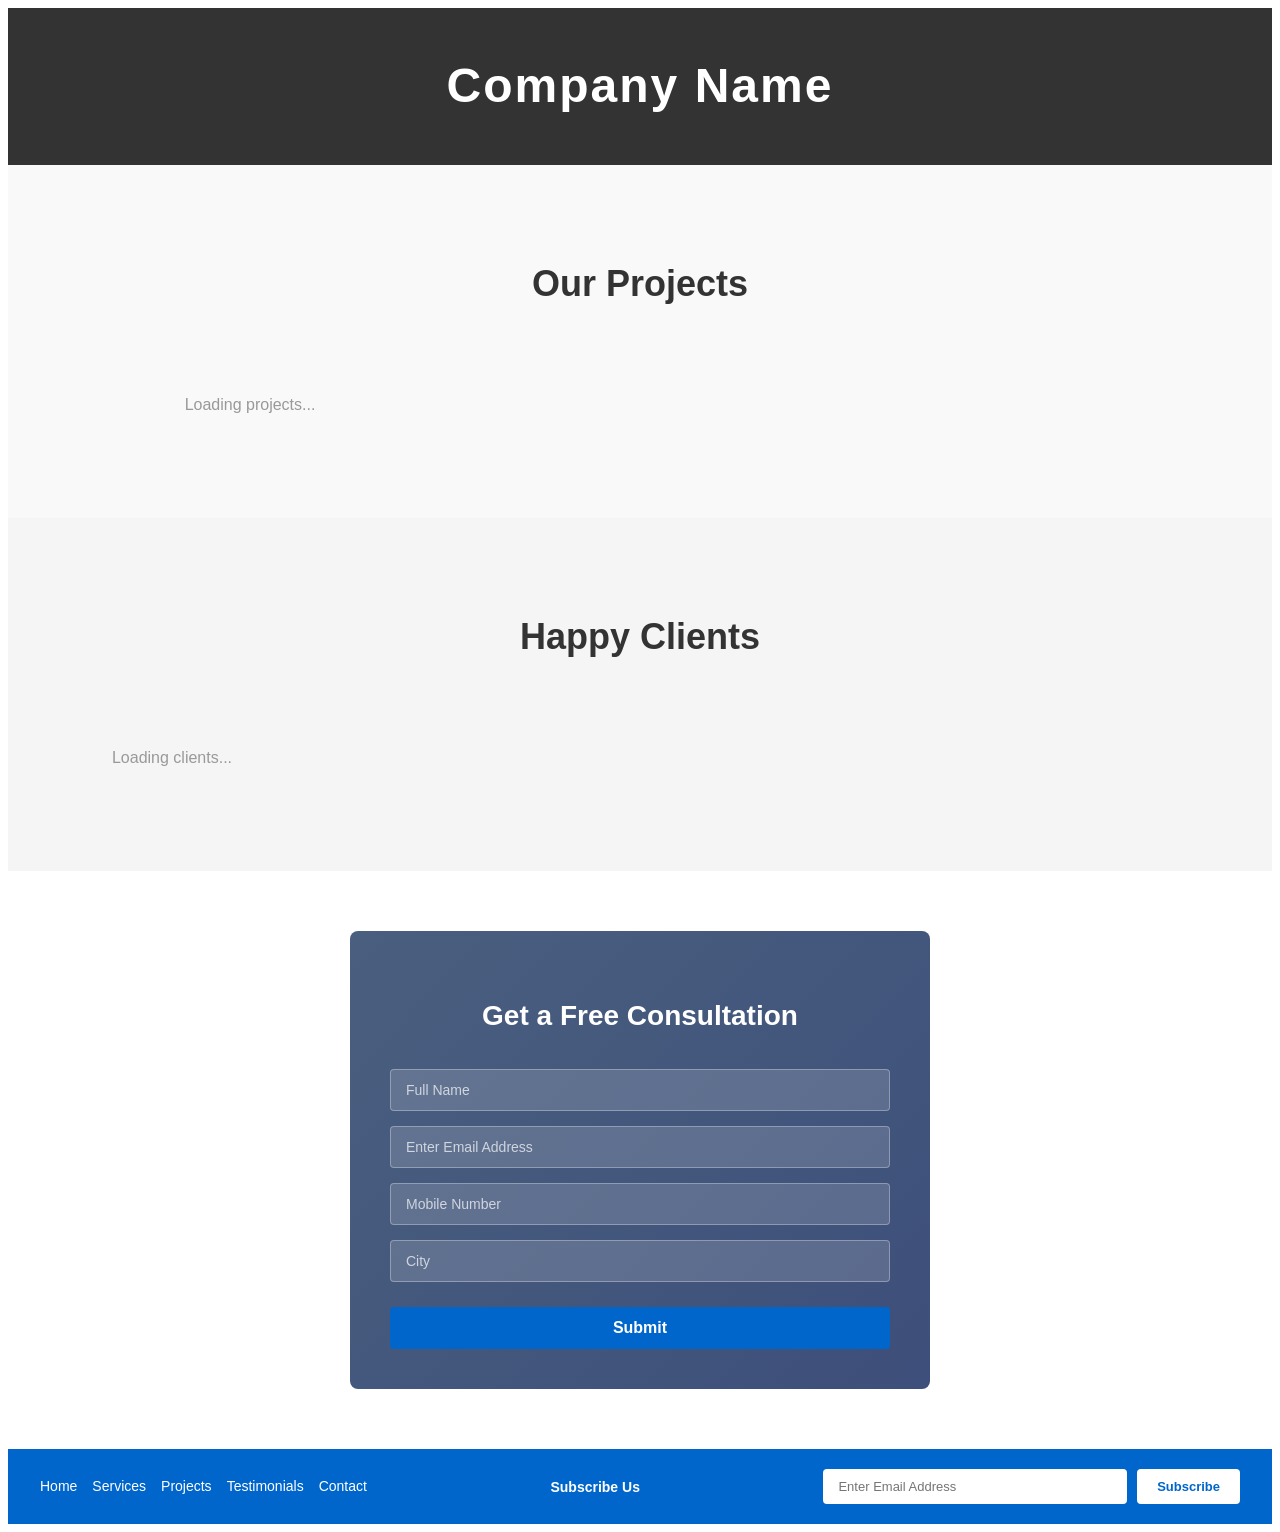
<file: index.html>
<!DOCTYPE html>
<html lang="en">
<head>
    <meta charset="UTF-8">
    <meta name="viewport" content="width=device-width, initial-scale=1.0">
    <title>Company Name - Landing Page</title>
    <link rel="stylesheet" href="css/style.css">
</head>
<body>
    <!-- Header Section -->
    <header class="header-section">
        <div class="container">
            <h1 class="company-name">Company Name</h1>
        </div>
    </header>

    <!-- Our Projects Section -->
    <section class="projects-section">
        <div class="container">
            <h2 class="section-title">Our Projects</h2>
            <div id="projectsContainer" class="projects-grid">
                <!-- Projects loaded here via JavaScript -->
                <div class="loading">Loading projects...</div>
            </div>
        </div>
    </section>

    <!-- Happy Clients Section -->
    <section class="clients-section">
        <div class="container">
            <h2 class="section-title">Happy Clients</h2>
            <div id="clientsContainer" class="clients-grid">
                <!-- Clients loaded here via JavaScript -->
                <div class="loading">Loading clients...</div>
            </div>
        </div>
    </section>

    <!-- Contact Form Section -->
    <section class="contact-section">
        <div class="container">
            <div class="contact-form-wrapper">
                <div class="contact-form-container">
                    <h2 class="contact-title">Get a Free Consultation</h2>
                    
                    <div id="contactMessage" class="alert hidden"></div>

                    <form id="contactForm" class="contact-form">
                        <div class="form-group">
                            <input 
                                type="text" 
                                id="fullName" 
                                name="fullName" 
                                placeholder="Full Name" 
                                class="form-input" 
                                required
                            >
                        </div>

                        <div class="form-group">
                            <input 
                                type="email" 
                                id="email" 
                                name="email" 
                                placeholder="Enter Email Address" 
                                class="form-input" 
                                required
                            >
                        </div>

                        <div class="form-group">
                            <input 
                                type="tel" 
                                id="mobile" 
                                name="mobile" 
                                placeholder="Mobile Number" 
                                class="form-input" 
                                required
                            >
                        </div>

                        <div class="form-group">
                            <input 
                                type="text" 
                                id="city" 
                                name="city" 
                                placeholder="City" 
                                class="form-input" 
                                required
                            >
                        </div>

                        <button type="submit" class="submit-btn">Submit</button>
                    </form>
                </div>
            </div>
        </div>
    </section>

    <!-- Newsletter Section -->
    <section class="newsletter-section">
        <div class="container">
            <div class="newsletter-bar">
                <div class="navbar-nav-items">
                    <a href="#" class="nav-link">Home</a>
                    <a href="#" class="nav-link">Services</a>
                    <a href="#" class="nav-link">Projects</a>
                    <a href="#" class="nav-link">Testimonials</a>
                    <a href="#" class="nav-link">Contact</a>
                </div>

                <div class="newsletter-center">
                    <span class="newsletter-label">Subscribe Us</span>
                </div>

                <div class="newsletter-form-wrapper">
                    <div id="newsletterMessage" class="alert alert-light hidden"></div>
                    <form id="newsletterForm" class="newsletter-form">
                        <div class="newsletter-input-group">
                            <input 
                                type="email" 
                                id="newsletterEmail" 
                                placeholder="Enter Email Address" 
                                class="newsletter-input" 
                                required
                            >
                            <button type="submit" class="subscribe-btn">Subscribe</button>
                        </div>
                    </form>
                </div>
            </div>
        </div>
    </section>

    <script src="js/script.js"></script>
</body>
</html>
</file>
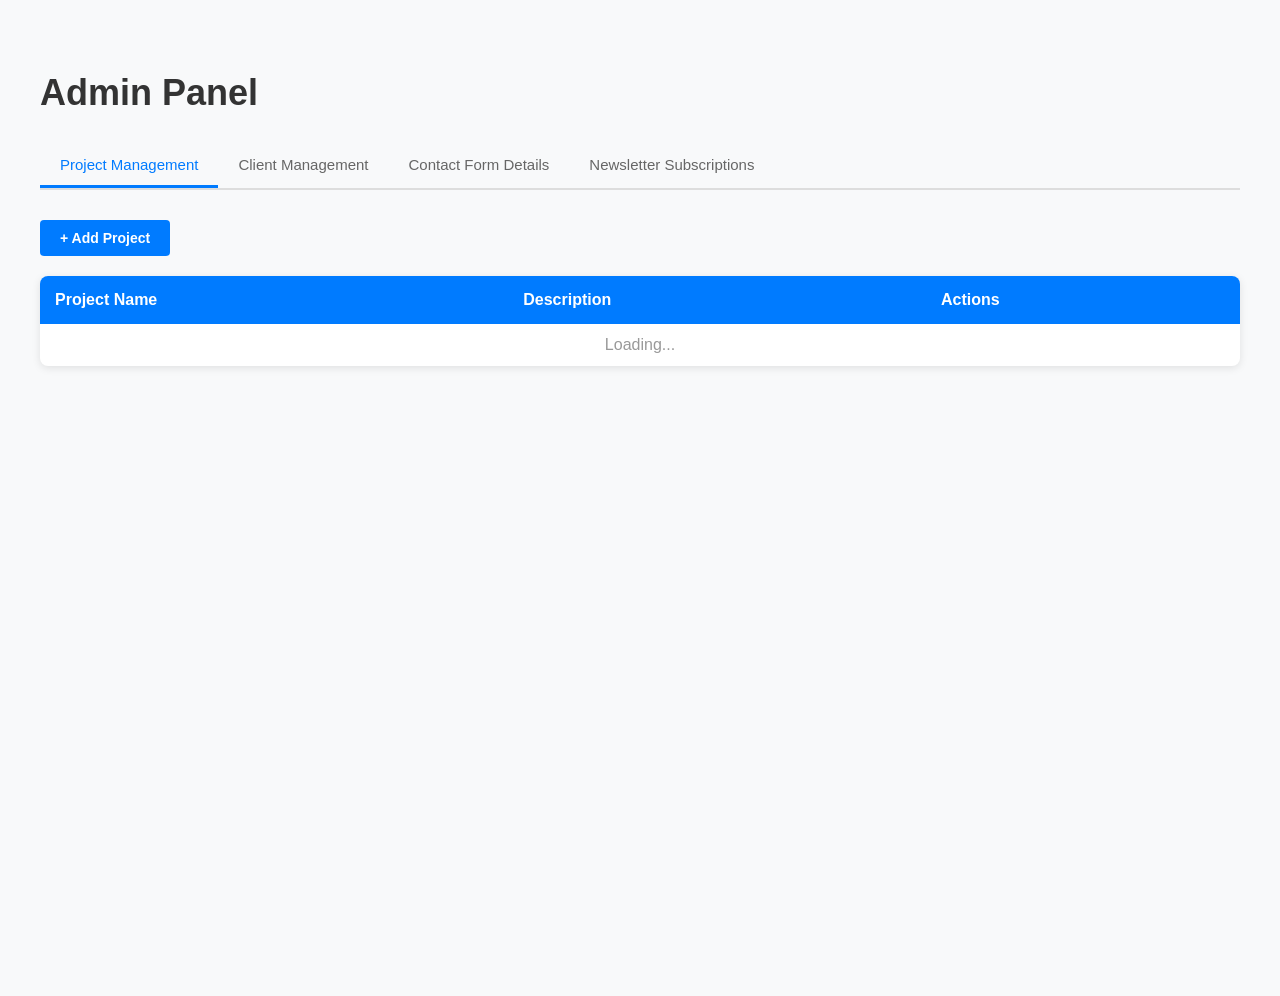
<file: admin.html>
<!DOCTYPE html>
<html lang="en">
<head>
    <meta charset="UTF-8">
    <meta name="viewport" content="width=device-width, initial-scale=1.0">
    <title>Admin Panel</title>
    <link rel="stylesheet" href="css/admin-style.css">
</head>
<body>
    <div class="admin-panel-container">
        <div class="container">
            <h1 class="admin-title">Admin Panel</h1>

            <!-- Tabs Navigation -->
            <div class="tabs">
                <button class="tab-btn active" data-tab="projects">Project Management</button>
                <button class="tab-btn" data-tab="clients">Client Management</button>
                <button class="tab-btn" data-tab="contacts">Contact Form Details</button>
                <button class="tab-btn" data-tab="newsletter">Newsletter Subscriptions</button>
            </div>

            <!-- Project Management Tab -->
            <div id="projects" class="tab-content active">
                <div id="projectMessage" class="alert alert-msg hidden"></div>
                
                <button class="add-btn" id="addProjectBtn">+ Add Project</button>

                <!-- Add Project Modal -->
                <div id="projectModal" class="modal hidden">
                    <div class="modal-content">
                        <div class="modal-header">
                            <h2>Add New Project</h2>
                            <button class="close-btn" data-modal="projectModal">&times;</button>
                        </div>
                        <div class="modal-body">
                            <form id="projectForm" class="form">
                                <div class="form-group">
                                    <label>Project Name</label>
                                    <input type="text" name="name" required>
                                </div>
                                <div class="form-group">
                                    <label>Project Description</label>
                                    <textarea name="description" rows="4" required></textarea>
                                </div>
                                <div class="form-group">
                                    <label>Project Image</label>
                                    <input type="file" name="image" accept="image/*">
                                </div>
                                <button type="submit" class="submit-btn">Add Project</button>
                            </form>
                        </div>
                    </div>
                </div>

                <!-- Projects Table -->
                <div class="table-wrapper">
                    <table class="admin-table">
                        <thead>
                            <tr>
                                <th>Project Name</th>
                                <th>Description</th>
                                <th>Actions</th>
                            </tr>
                        </thead>
                        <tbody id="projectsTable">
                            <tr><td colspan="3" class="loading">Loading... </td></tr>
                        </tbody>
                    </table>
                </div>
            </div>

            <!-- Client Management Tab -->
            <div id="clients" class="tab-content">
                <div id="clientMessage" class="alert alert-msg hidden"></div>
                
                <button class="add-btn" id="addClientBtn">+ Add Client</button>

                <!-- Add Client Modal -->
                <div id="clientModal" class="modal hidden">
                    <div class="modal-content">
                        <div class="modal-header">
                            <h2>Add New Client</h2>
                            <button class="close-btn" data-modal="clientModal">&times;</button>
                        </div>
                        <div class="modal-body">
                            <form id="clientForm" class="form">
                                <div class="form-group">
                                    <label>Client Name</label>
                                    <input type="text" name="name" required>
                                </div>
                                <div class="form-group">
                                    <label>Designation</label>
                                    <input type="text" name="designation" placeholder="e.g., CEO, Web Developer" required>
                                </div>
                                <div class="form-group">
                                    <label>Client Description</label>
                                    <textarea name="description" rows="4" required></textarea>
                                </div>
                                <div class="form-group">
                                    <label>Client Image</label>
                                    <input type="file" name="image" accept="image/*">
                                </div>
                                <button type="submit" class="submit-btn">Add Client</button>
                            </form>
                        </div>
                    </div>
                </div>

                <!-- Clients Table -->
                <div class="table-wrapper">
                    <table class="admin-table">
                        <thead>
                            <tr>
                                <th>Client Name</th>
                                <th>Designation</th>
                                <th>Description</th>
                                <th>Actions</th>
                            </tr>
                        </thead>
                        <tbody id="clientsTable">
                            <tr><td colspan="4" class="loading">Loading...</td></tr>
                        </tbody>
                    </table>
                </div>
            </div>

            <!-- Contact Form Details Tab -->
            <div id="contacts" class="tab-content">
                <div class="table-wrapper">
                    <table class="admin-table">
                        <thead>
                            <tr>
                                <th>Full Name</th>
                                <th>Email Address</th>
                                <th>Mobile Number</th>
                                <th>City</th>
                                <th>Actions</th>
                            </tr>
                        </thead>
                        <tbody id="contactsTable">
                            <tr><td colspan="5" class="loading">Loading...</td></tr>
                        </tbody>
                    </table>
                </div>
            </div>

            <!-- Newsletter Subscriptions Tab -->
            <div id="newsletter" class="tab-content">
                <div class="table-wrapper">
                    <table class="admin-table">
                        <thead>
                            <tr>
                                <th>Email Address</th>
                                <th>Subscription Date</th>
                                <th>Actions</th>
                            </tr>
                        </thead>
                        <tbody id="newsletterTable">
                            <tr><td colspan="3" class="loading">Loading...</td></tr>
                        </tbody>
                    </table>
                </div>
            </div>
        </div>
    </div>

    <script src="js/admin-script.js"></script>
</body>
</html>
</file>
<file: css/style.css>
{
    margin:  0;
    padding: 0;
    box-sizing:  border-box;
}

body {
    font-family: 'Segoe UI', Tahoma, Geneva, Verdana, sans-serif;
    line-height:  1.6;
    color: #333;
}

.container {
    max-width: 1200px;
    margin: 0 auto;
    padding: 0 20px;
}

/* Header Section */
.header-section {
    background-color: #333;
    color: white;
    padding: 40px 0;
    text-align: center;
}

.company-name {
    font-size: 48px;
    font-weight:  bold;
    margin:  0;
    letter-spacing: 2px;
}

/* Section Titles */

.section-title {
    font-size: 36px;
    font-weight: bold;
    margin-bottom: 40px;
    color: #333;
    text-align: center;
}

/* Projects Section */

.projects-section {
    padding: 60px 0;
    background-color:  #f9f9f9;
}

.projects-grid {
    display: grid;
    grid-template-columns: repeat(auto-fill, minmax(280px, 1fr));
    gap: 30px;
    margin-top: 20px;
}

.project-card {
    background: white;
    border:  none;
    border-radius: 8px;
    box-shadow: 0 4px 6px rgba(0, 0, 0, 0.1);
    transition: transform 0.3s ease, box-shadow 0.3s ease;
    overflow: hidden;
    height: 100%;
    display: flex;
    flex-direction: column;
}

.project-card:hover {
    transform: translateY(-10px);
    box-shadow: 0 8px 15px rgba(0, 0, 0, 0.2);
}

.project-image {
    width: 100%;
    height: 200px;
    object-fit: cover;
}

.project-body {
    padding: 20px;
    flex-grow: 1;
    display: flex;
    flex-direction: column;
}

.project-title {
    font-size: 20px;
    font-weight: bold;
    color: #333;
    margin-bottom: 10px;
}

.project-description {
    color: #666;
    font-size: 14px;
    line-height: 1.6;
    margin-bottom:  10px;
    flex-grow: 1;
}

.project-location {
    color: #999;
    font-size: 12px;
    margin-bottom: 15px;
}

.read-more-btn {
    background-color:  #ff6b35;
    border: none;
    color: white;
    font-weight: bold;
    padding: 8px 20px;
    font-size: 13px;
    border-radius:  4px;
    cursor: pointer;
    transition: background-color 0.3s ease;
    width: fit-content;
}

.read-more-btn:hover:not(:disabled),
.read-more-btn:disabled {
    background-color:  #ff6b35;
    opacity: 0.8;
    cursor: not-allowed;
}

/* Happy Clients Section */

.clients-section {
    padding: 60px 0;
    background-color: #f5f5f5;
}

.clients-grid {
    display: grid;
    grid-template-columns: repeat(auto-fill, minmax(200px, 1fr));
    gap: 20px;
    margin-top:  20px;
}

.client-card {
    background:  white;
    border: none;
    border-radius: 8px;
    box-shadow:  0 2px 8px rgba(0, 0, 0, 0.1);
    transition: box-shadow 0.3s ease;
    padding: 30px 20px;
    text-align:  center;
}

.client-card:hover {
    box-shadow: 0 4px 12px rgba(0, 0, 0, 0.15);
}

.client-avatar {
    width: 80px;
    height: 80px;
    border-radius:  50%;
    object-fit: cover;
    margin-bottom: 15px;
    border: 3px solid #f0f0f0;
}

.client-description {
    color: #666;
    font-size: 14px;
    line-height:  1.6;
    margin:  15px 0;
    font-style: italic;
}

.client-name {
    font-size: 16px;
    font-weight:  bold;
    color: #0066cc;
    margin-bottom: 5px;
}

.client-designation {
    color: #999;
    font-size: 12px;
    margin:  0;
}

/* Contact Form Section */

.contact-section {
    padding:  60px 0;
    background-color: #ffffff;
}

.contact-form-wrapper {
    display: flex;
    justify-content: center;
    align-items: center;
}

.contact-form-container {
    background: linear-gradient(135deg, #4a5f7f 0%, #3d4f7a 100%);
    padding: 40px;
    border-radius: 8px;
    color: white;
    width: 100%;
    max-width: 500px;
}

.contact-title {
    font-size: 28px;
    font-weight:  bold;
    text-align: center;
    margin-bottom: 30px;
    color: white;
}

.contact-form {
    display: flex;
    flex-direction: column;
    gap: 15px;
}

.form-group {
    display: flex;
    flex-direction: column;
}

.form-input {
    background-color: rgba(255, 255, 255, 0.15);
    border: 1px solid rgba(255, 255, 255, 0.3);
    color: white;
    padding: 12px 15px;
    border-radius:  4px;
    font-size:  14px;
    font-family: inherit;
    transition: all 0.3s ease;
}

.form-input::placeholder {
    color: rgba(255, 255, 255, 0.7);
}

.form-input:focus {
    outline: none;
    background-color: rgba(255, 255, 255, 0.25);
    border-color: white;
    box-shadow: 0 0 0 2px rgba(255, 255, 255, 0.25);
}

.submit-btn {
    width: 100%;
    background-color: #0066cc;
    border: none;
    color: white;
    padding: 12px;
    font-weight: bold;
    font-size: 16px;
    border-radius: 4px;
    cursor: pointer;
    transition: background-color 0.3s ease;
    font-family: inherit;
    margin-top: 10px;
}

.submit-btn:hover {
    background-color: #0052a3;
}

.submit-btn:disabled {
    background-color: #999;
    cursor: not-allowed;
}

/* Newsletter Section */

.newsletter-section {
    padding: 20px 0;
    background-color: #0066cc;
}

.newsletter-bar {
    display: flex;
    align-items: center;
    justify-content: space-between;
    color: white;
    gap: 20px;
    flex-wrap: wrap;
}

.navbar-nav-items {
    display: flex;
    gap: 15px;
    flex-wrap: wrap;
}

.nav-link {
    color: white;
    text-decoration: none;
    font-size: 14px;
    transition: opacity 0.3s ease;
}

.nav-link:hover {
    opacity: 0.8;
}

.newsletter-center {
    flex:  1;
    text-align: center;
    min-width: 150px;
}

.newsletter-label {
    color: white;
    font-weight: bold;
    font-size: 14px;
}

.newsletter-form-wrapper {
    flex: 1;
    min-width: 300px;
}

.newsletter-form {
    width: 100%;
}

.newsletter-input-group {
    display: flex;
    gap: 10px;
}

.newsletter-input {
    flex: 1;
    padding:  10px 15px;
    border: none;
    border-radius: 4px;
    font-size: 13px;
    font-family: inherit;
}

.newsletter-input:focus {
    outline: none;
    box-shadow: 0 0 0 2px rgba(255, 255, 255, 0.3);
}

.subscribe-btn {
    padding: 10px 20px;
    background-color: white;
    color: #0066cc;
    border: none;
    border-radius: 4px;
    font-weight: bold;
    font-size: 13px;
    cursor: pointer;
    transition: background-color 0.3s ease;
    font-family: inherit;
}

.subscribe-btn:hover {
    background-color: #f0f0f0;
}

.subscribe-btn:disabled {
    opacity: 0.7;
    cursor: not-allowed;
}

/* Alert/Message Styles */

.alert {
    padding: 12px 15px;
    border-radius: 4px;
    margin-bottom: 15px;
    display: block;
    font-size: 14px;
}

.alert.hidden {
    display: none;
}

.alert-success {
    background-color: #d4edda;
    color: #155724;
    border: 1px solid #c3e6cb;
}

.alert-danger {
    background-color: #f8d7da;
    color: #721c24;
    border: 1px solid #f5c6cb;
}

.alert-light {
    background-color: rgba(255, 255, 255, 0.15);
    color: white;
    border: 1px solid rgba(255, 255, 255, 0.3);
}

/* Loading State */

.loading {
    text-align: center;
    padding: 40px 20px;
    color: #999;
    font-size: 16px;
    width: 100%;
}

/* Responsive Design */
@media (max-width: 768px) {
    .company-name {
        font-size: 36px;
    }

    .section-title {
        font-size: 28px;
        margin-bottom: 25px;
    }

    .projects-grid {
        grid-template-columns: repeat(auto-fill, minmax(250px, 1fr));
        gap: 15px;
    }

    .clients-grid {
        grid-template-columns: repeat(auto-fill, minmax(150px, 1fr));
        gap: 15px;
    }

    .newsletter-bar {
        flex-direction: column;
        text-align: center;
    }

    .navbar-nav-items {
        justify-content: center;
        width: 100%;
    }

    .newsletter-input-group {
        flex-direction: column;
    }

    .newsletter-input,
    .subscribe-btn {
        width: 100%;
    }

    .contact-form-container {
        padding: 30px 20px;
    }

    .contact-title {
        font-size: 22px;
    }
}

@media (max-width: 480px) {
    .company-name {
        font-size: 28px;
    }

    .section-title {
        font-size: 22px;
    }

    .projects-grid,
    .clients-grid {
        grid-template-columns: 1fr;
    }

    .navbar-nav-items {
        flex-direction: column;
        gap: 8px;
    }

    .contact-form-container {
        padding: 20px 15px;
    }

    .form-input {
        padding: 10px 12px;
        font-size: 12px;
    }
}
</file>
<file: css/admin-style.css>
{
    margin: 0;
    padding: 0;
    box-sizing: border-box;
}

body {
    font-family: 'Segoe UI', Tahoma, Geneva, Verdana, sans-serif;
    background-color:  #f8f9fa;
    color:  #333;
}

.container {
    max-width: 1200px;
    margin:  0 auto;
    padding: 0 20px;
}

.admin-panel-container {
    padding: 40px 0;
    min-height: 100vh;
}

.admin-title {
    font-size: 36px;
    font-weight: bold;
    margin-bottom: 30px;
    color: #333;
}

/* Tabs */
.tabs {
    display: flex;
    gap:  0;
    border-bottom: 2px solid #ddd;
    margin-bottom: 30px;
    flex-wrap: wrap;
}

.tab-btn {
    background: none;
    border: none;
    padding: 12px 20px;
    font-size: 15px;
    color: #666;
    font-weight: 500;
    cursor: pointer;
    border-bottom: 3px solid transparent;
    transition: all 0.3s ease;
}

.tab-btn:hover {
    border-bottom-color: #007bff;
    color: #007bff;
}

.tab-btn.active {
    border-bottom-color: #007bff;
    color: #007bff;
    background-color: transparent;
}

/* Tab Content */
.tab-content {
    display: none;
}

.tab-content.active {
    display: block;
}

/* Add Button */
.add-btn {
    background-color: #007bff;
    color: white;
    border: none;
    padding: 10px 20px;
    font-size: 14px;
    font-weight: bold;
    border-radius: 4px;
    cursor: pointer;
    margin-bottom: 20px;
    transition: background-color 0.3s ease;
    font-family: inherit;
}

.add-btn:hover {
    background-color: #0056b3;
}

/* Modal */
.modal {
    position: fixed;
    top: 0;
    left: 0;
    right: 0;
    bottom:  0;
    background-color: rgba(0, 0, 0, 0.5);
    display: flex;
    justify-content: center;
    align-items: center;
    z-index: 1000;
}

.modal.hidden {
    display: none;
}

.modal-content {
    background-color: white;
    border-radius: 8px;
    width: 90%;
    max-width: 500px;
    max-height: 90vh;
    overflow-y:  auto;
    box-shadow: 0 4px 20px rgba(0, 0, 0, 0.15);
}

.modal-header {
    background-color: #007bff;
    color: white;
    padding: 20px;
    display: flex;
    justify-content: space-between;
    align-items: center;
    border-bottom: none;
}

.modal-header h2 {
    font-size: 18px;
    margin: 0;
}

.close-btn {
    background: none;
    border: none;
    color: white;
    font-size: 24px;
    cursor: pointer;
    padding: 0;
    width: 30px;
    height: 30px;
    display: flex;
    align-items: center;
    justify-content: center;
}

.close-btn:hover {
    opacity: 0.8;
}

.modal-body {
    padding:  30px;
}

/* Form Styles */
.form {
    display: flex;
    flex-direction: column;
    gap:  15px;
}

.form-group {
    display: flex;
    flex-direction: column;
    gap: 5px;
}

.form-group label {
    font-weight: 600;
    color: #333;
    font-size: 14px;
}

.form-group input,
.form-group textarea,
.form-group select {
    padding: 10px 12px;
    border: 1px solid #ddd;
    border-radius: 4px;
    font-size: 14px;
    font-family:  inherit;
    resize: vertical;
}

.form-group input:focus,
.form-group textarea:focus,
.form-group select:focus {
    outline: none;
    border-color: #007bff;
    box-shadow: 0 0 0 2px rgba(0, 123, 255, 0.25);
}

.submit-btn {
    background-color: #007bff;
    color:  white;
    border: none;
    padding: 12px;
    font-weight: bold;
    border-radius: 4px;
    cursor: pointer;
    font-size: 14px;
    font-family: inherit;
    margin-top: 10px;
    transition: background-color 0.3s ease;
}

.submit-btn:hover:not(:disabled) {
    background-color: #0056b3;
}

.submit-btn:disabled {
    background-color: #999;
    cursor: not-allowed;
}

/* Table Styles */
.table-wrapper {
    overflow-x: auto;
    background-color: white;
    border-radius: 8px;
    box-shadow: 0 2px 8px rgba(0, 0, 0, 0.1);
}

.admin-table {
    width: 100%;
    border-collapse: collapse;
}

.admin-table thead {
    background-color: #007bff;
    color: white;
}

.admin-table th {
    padding: 15px;
    text-align:  left;
    font-weight: bold;
    border:  none;
}

.admin-table td {
    padding: 12px 15px;
    border-bottom: 1px solid #eee;
}

.admin-table tbody tr:hover {
    background-color: #f8f9fa;
}

.admin-table tbody tr:last-child td {
    border-bottom: none;
}

/* Delete Button */
.delete-btn {
    background-color: #dc3545;
    color: white;
    border: none;
    padding: 6px 12px;
    border-radius: 4px;
    cursor: pointer;
    font-size: 12px;
    font-weight:  bold;
    transition: background-color 0.3s ease;
    font-family: inherit;
}

.delete-btn:hover {
    background-color: #c82333;
}

/* Alert/Message */
.alert {
    padding: 12px 15px;
    border-radius: 4px;
    margin-bottom: 15px;
    display: block;
}

.alert.hidden {
    display: none;
}

.alert-success {
    background-color: #d4edda;
    color: #155724;
    border: 1px solid #c3e6cb;
}

.alert-danger {
    background-color: #f8d7da;
    color:  #721c24;
    border: 1px solid #f5c6cb;
}

.alert-msg {
    width: 100%;
}

/* Loading */
.loading {
    text-align: center;
    padding:  40px 20px;
    color: #999;
}

/* Responsive */
@media (max-width:  768px) {
    .admin-title {
        font-size: 28px;
    }

    .tabs {
        gap: 0;
    }

    .tab-btn {
        padding: 10px 12px;
        font-size:  12px;
    }

    .admin-table {
        font-size: 12px;
    }

    .admin-table th,
    .admin-table td {
        padding:  8px 10px;
    }

    .modal-content {
        width: 95%;
    }
}
</file>
